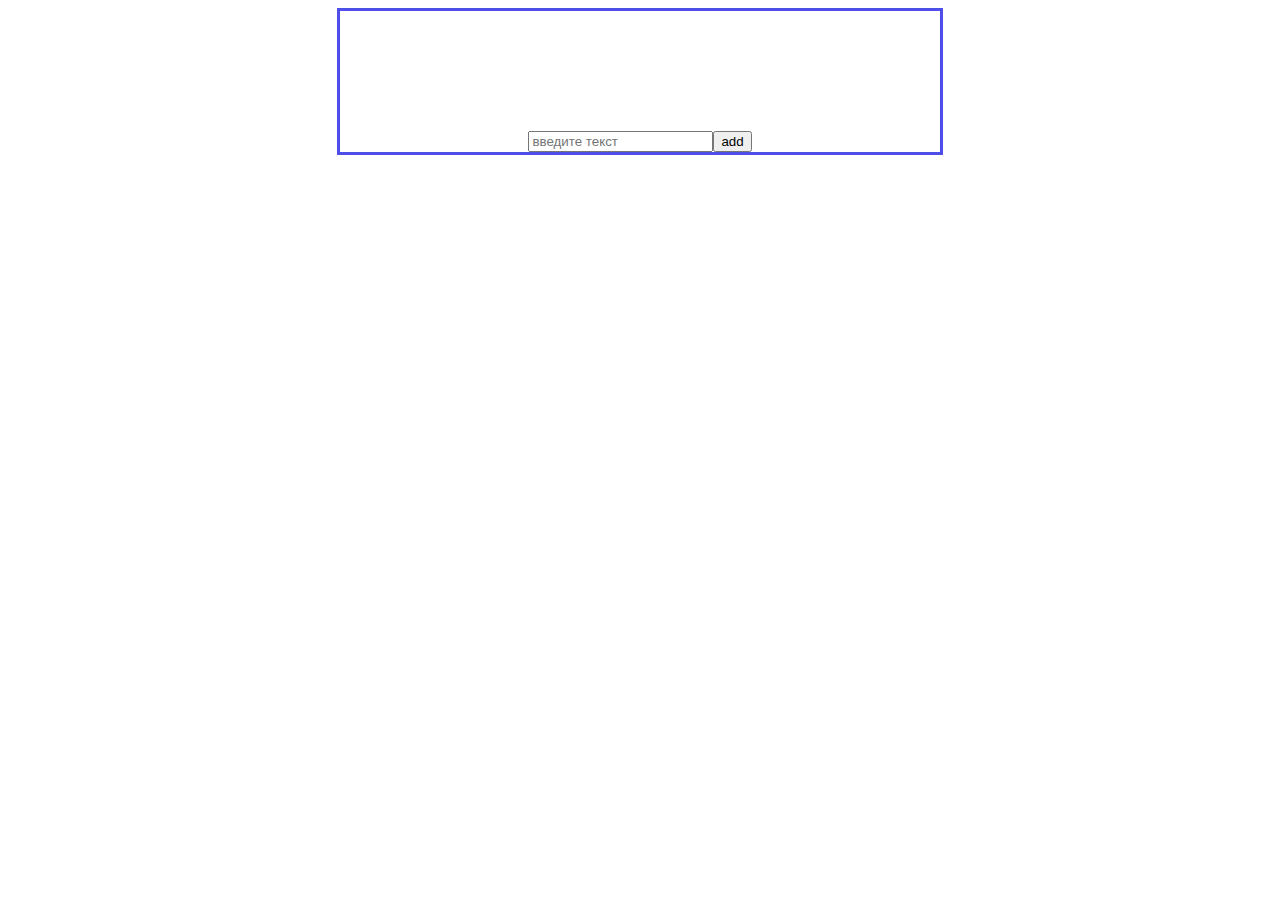
<file: hw4/index.html>
<!DOCTYPE html>
<html lang="en">
<head>
    <meta charset="UTF-8">
    <title>Title</title>
    <link rel="stylesheet" href="style.css">
</head>
<body>
    <div class="cont">
        <div class="form">
            <div class="test">
                <input type="text" id="input" placeholder="введите текст">
                <button id="button">add</button>
            </div>
            <div class="list"></div>
        </div>
    </div>
</body>
<script src="main.js"></script>
</html>
</file>
<file: hw4/style.css>
.test{
    display: flex;
    justify-content: center;
    margin: 20% 0 0;
}
.cont{
    margin: 0 auto;
    width: 600px;
    border: 3px solid #4e4ee8;
}
.list{
    width: 500px;
    display: flex;
    flex-direction: column;
}
.block{
    display: flex;
    justify-content: center;
    align-items: center;
}
</file>
